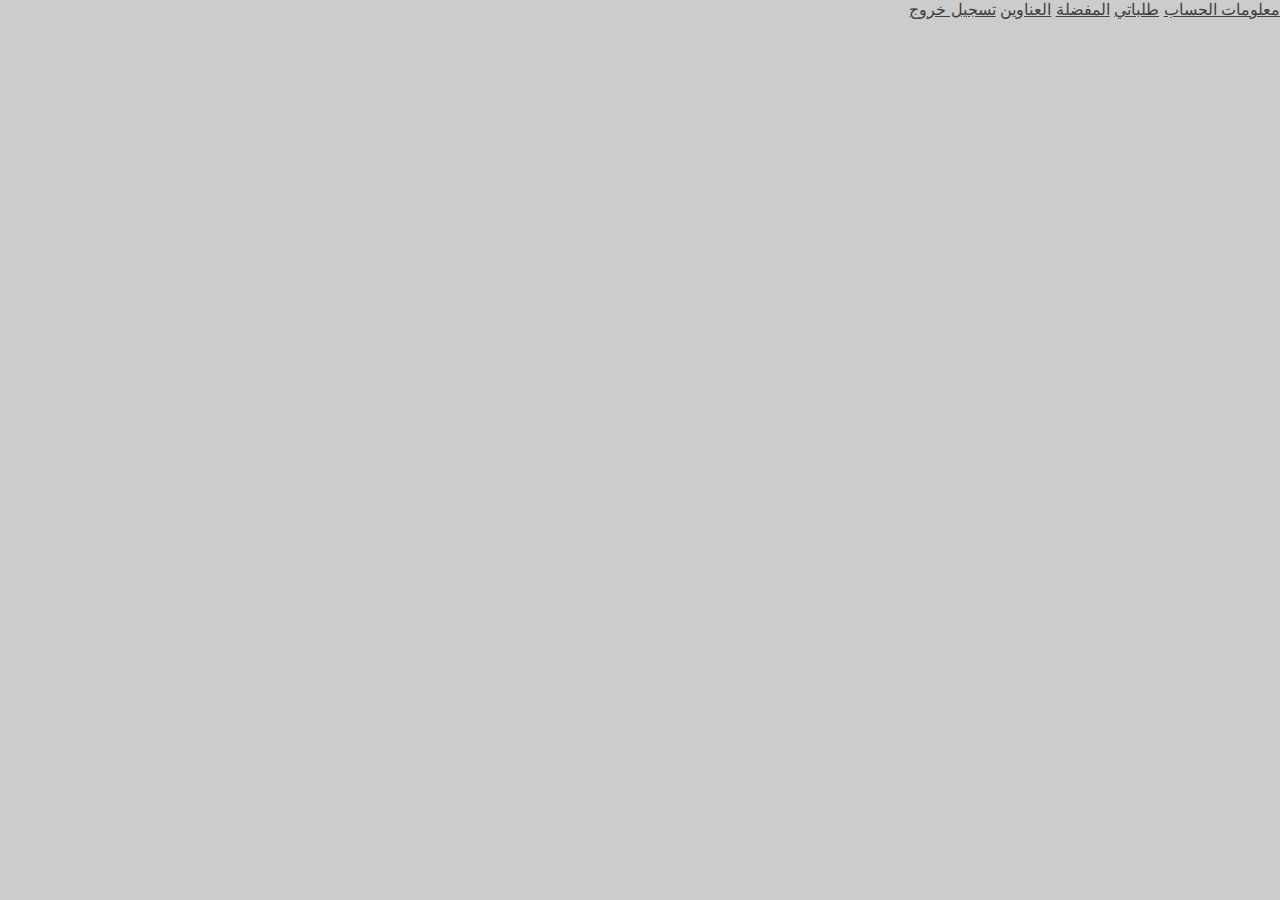
<file: account.html>
<!DOCTYPE html>
<html lang="ar" dir="rtl">
<head>
    <meta charset="UTF-8">
    <meta name="viewport" content="width=device-width, initial-scale=1.0">
    <title>ShotSpot - حسابي</title>
    <link rel="stylesheet" href="style.css">
    <link rel="stylesheet" href="https://cdnjs.cloudflare.com/ajax/libs/font-awesome/6.0.0/css/all.min.css">
</head>
<body>
    <div class="account-page">
        <div class="account-tabs">
            <a href="#" class="active">معلومات الحساب</a>
            <a href="#">طلباتي</a>
            <a href="#">المفضلة</a>
            <a href="#">العناوين</a>
            <a href="#">تسجيل خروج</a>
        </div>
        <div class="account-content">
            <!-- محتوى الحساب -->
        </div>
    </div>
</body>
</html>
</file>
<file: style.css>
:root {
    --primary-color: #2b2b2b;
    --secondary-color: #d9d9d9;
    --accent-color: #404040;
    --text-color: #2b2b2b;
    --border-color: #cccccc;
    --hover-color: #e6e6e6;
    --bg-color: #d9d9d9;
    --card-bg: #e6e6e6;
    --header-bg: #e6e6e6;
    --footer-bg: #1f1f1f;
    
    /* تحديث الألوان الرمادية لتكون أغمق وأكثر راحة للعين */
    --gray-50: #e6e6e6;   /* أفتح درجة رمادي */
    --gray-100: #d9d9d9;  /* خلفية الصفحة الرئيسية */
    --gray-200: #cccccc;  /* حدود العناصر */
    --gray-300: #bfbfbf;  /* حدود أغمق */
    --gray-400: #8c8c8c;  /* نصوص خفيفة */
    --gray-500: #595959;  /* نصوص متوسطة */
    --gray-600: #404040;  /* نصوص قياسية */
    --gray-700: #2b2b2b;  /* عناوين */
    --gray-800: #1f1f1f;  /* عناوين رئيسية */
    --gray-900: #141414;  /* نصوص داكنة */
    --border-radius: 8px;
}

* {
    margin: 0;
    padding: 0;
    box-sizing: border-box;
    font-family: 'Segoe UI', Tahoma, Geneva, Verdana, sans-serif;
}

body {
    background-color: var(--gray-200);
    color: var(--gray-600);
}

/* Header Styles */
header {
    background: var(--gray-100);
    box-shadow: 0 1px 3px rgba(0,0,0,0.05);
    position: sticky; /* أو fixed إذا تبي يثبت */
    top: 0;
    z-index: 11000 !important; /* رقم عالي يضمن أنه فوق */
}

/* nav داخلي وما يحتاج تعديل لو ما عليه z-index */
nav {
    max-width: 1200px;
    margin: 0 auto;
    padding: 12px 20px;
    display: flex;
    align-items: center;
    justify-content: space-between;
    gap: 20px;
}


.logo {
    flex-shrink: 0;
    margin-left: 20px;
}

.logo a {
    display: flex;
    align-items: center;
    gap: 10px;
    text-decoration: none;
    flex-direction: row-reverse;
}

.logo img {
    height: 40px;
    width: auto;
    object-fit: contain;
    transition: transform 0.3s ease;
}

.logo span {
    font-size: 24px;
    color: var(--gray-800);
    font-weight: 600;
}

.logo a:hover span {
    color: var(--gray-600);
    transition: color 0.3s ease;
}

.logo a:hover img {
    transform: scale(1.05);
    transition: transform 0.3s ease;
}

.main-menu {
    display: flex;
    gap: 25px;
    margin-right: 50px;
    margin-left: auto;
    align-items: center;
}

.main-menu a {
    color: var(--gray-600);
    text-decoration: none;
    font-size: 13px;
    padding: 6px 12px;
    border-radius: 12px;
    transition: all 0.2s ease;
    white-space: nowrap;
}

.main-menu a:hover {
    background: var(--gray-200);
    color: var(--gray-800);
}

.main-menu a i {
    font-size: 16px;
    transition: transform 0.3s ease;
}

.main-menu a:hover i {
    transform: scale(1.1);
}

.header-actions {
    display: flex;
    align-items: center;
    gap: 20px;
    margin-right: auto;
}

.icons-group {
    display: flex;
    align-items: center;
    gap: 15px;
}

.icons-group a {
    color: var(--gray-600);
    font-size: 17px;
    transition: all 0.3s ease;
}

.icons-group a:hover {
    color: var(--gray-800);
    transform: translateY(-1px);
}

.heart-icon.active i {
    color: var(--gray-800);
}

.heart-icon:hover i {
    color: var(--gray-800);
}

/* إزالة التنسيقات غير المطلوبة */
.search-container {
    flex: 0 1 250px;
    position: relative;
    display: flex;
    align-items: center;
}

.search-container input {
    width: 100%;
    padding: 6px 30px 6px 12px;
    border: 1px solid var(--gray-200);
    border-radius: 15px;
    font-size: 12px;
    background: var(--gray-50);
    transition: all 0.3s ease;
}

.search-container input:focus {
    border-color: var(--gray-300);
    box-shadow: 0 0 0 3px rgba(0,0,0,0.02);
    outline: none;
}

.search-icon {
    position: absolute;
    left: auto;
    right: 10px;
    color: var(--gray-500);
    font-size: 12px;
}

/* تحديث تنسيق قسم التواصل */
.contact-info {
    text-align: center;
}

.contact-link {
    display: flex;
    align-items: center;
    gap: 8px;
    text-decoration: none;
    color: var(--gray-600);
    padding: 8px 16px;
    border-radius: 20px;
    background: var(--gray-200);
    transition: all 0.3s ease;
}

.contact-link:hover {
    background: var(--gray-300);
    color: var(--gray-800);
}

.contact-link i {
    font-size: 18px;
}

.contact-link span {
    font-size: 14px;
    font-weight: 500;
}

/* إزالة الأنماط القديمة */
.contact-info .phone {
    display: none;
}

/* Main Content */
.container {
    max-width: 1200px;
    margin: 40px auto;
    padding: 0 20px;
}

/* Filters Sidebar */
.filters-sidebar {
    background: var(--gray-100);
    padding: 20px;
    border-radius: 8px;
    box-shadow: 0 2px 5px rgba(0,0,0,0.08);
}

.filter-section {
    margin-bottom: 25px;
}

.filter-section h3 {
    margin-bottom: 15px;
    color: var(--primary-color);
}

.filter-section ul {
    list-style: none;
}

.filter-section li {
    margin: 10px 0;
    display: flex;
    align-items: center;
    gap: 10px;
}

.price-range {
    margin-top: 15px;
}

.price-inputs {
    display: flex;
    gap: 10px;
    margin-top: 10px;
}

.price-inputs input {
    width: 50%;
    padding: 8px;
    border: 1px solid var(--border-color);
    border-radius: 4px;
    background: var(--gray-50);
    border: 1px solid var(--gray-200);
}

select {
    width: 100%;
    padding: 8px;
    border: 1px solid var(--border-color);
    border-radius: 4px;
    background: var(--gray-50);
    border: 1px solid var(--gray-200);
}

/* Products Grid */
.products-grid {
    display: grid;
    grid-template-columns: repeat(4, 1fr);
    gap: 20px;
    margin-bottom: 40px;
}

.product-card {
    background: white;
    border-radius: 8px;
    box-shadow: 0 2px 10px rgba(0,0,0,0.1);
    overflow: hidden;
    transition: transform 0.3s ease;
    width: 100%;
}

.product-image {
    position: relative;
    padding-top: 100%;
    overflow: hidden;
}

.product-image img {
    position: absolute;
    top: 0;
    left: 0;
    width: 100%;
    height: 100%;
    object-fit: cover;
}

.product-info {
    padding: 15px;
}

.product-info h3 {
    font-size: 14px;
    margin-bottom: 8px;
    color: var(--text-color);
}

.product-specs {
    color: var(--gray-600);
    font-size: 12px;
    margin-bottom: 10px;
}

.product-price {
    font-size: 16px;
    font-weight: 600;
    color: var(--primary-color);
    margin-bottom: 12px;
}

.wishlist-btn {
    position: absolute;
    top: 10px;
    right: 10px;
    background: var(--gray-100);
    border: none;
    width: 30px;
    height: 30px;
    border-radius: 50%;
    cursor: pointer;
    display: flex;
    align-items: center;
    justify-content: center;
    box-shadow: 0 2px 5px rgba(0,0,0,0.1);
}

.add-to-cart {
    width: 100%;
    padding: 8px;
    background: var(--gray-700);
    color: white;
    border: none;
    border-radius: 4px;
    cursor: pointer;
    transition: background 0.3s;
}

.add-to-cart:hover {
    background: var(--gray-800);
}

@keyframes pulse {
    0% { transform: scale(1); }
    50% { transform: scale(1.05); }
    100% { transform: scale(1); }
}

.product-card:active {
    animation: pulse 0.3s ease-in-out;
}

/* Recommendations Section */
.recommendations {
    max-width: 1200px;
    margin: 60px auto;
    padding: 0 20px;
}

.recommendations h2 {
    display: flex;
    justify-content: space-between;
    align-items: center;
    margin-bottom: 30px;
    color: var(--gray-800);
    font-size: 24px;
}

.nav-buttons {
    display: flex;
    gap: 10px;
}

.nav-buttons button {
    width: 40px;
    height: 40px;
    border: 1px solid var(--gray-200);
    background: var(--gray-100);
    border-radius: 50%;
    cursor: pointer;
    transition: all 0.3s ease;
}

.nav-buttons button:hover {
    background: var(--gray-200);
}

/* Footer */
footer {
    background-color: var(--gray-800);
    color: white;
    padding: 60px 0 20px;
}

.footer-content {
    max-width: 1200px;
    margin: 0 auto;
    display: grid;
    grid-template-columns: repeat(4, 1fr);
    gap: 40px;
    padding: 0 20px;
}

.footer-section h3 {
    color: white;
    margin-bottom: 20px;
    font-size: 18px;
}

.footer-section p {
    color: var(--gray-300);
    line-height: 1.6;
    margin-bottom: 15px;
}

.footer-section ul {
    list-style: none;
}

.footer-section ul li {
    margin-bottom: 10px;
}

.footer-section ul li a {
    color: var(--gray-300);
    text-decoration: none;
    transition: color 0.3s ease;
}

.footer-section ul li a:hover {
    color: white;
}

.footer-section i {
    margin-left: 10px;
    color: var(--gray-400);
}

.payment-methods {
    display: flex;
    gap: 20px;
    align-items: center;
    margin-top: 25px;
    background: transparent;
}

.payment-methods img {
    width: 45px;
    height: auto;
    filter: brightness(0) invert(1);
    opacity: 0.85;
}

.social-links {
    display: flex;
    justify-content: center;
    gap: 20px;
    margin: 40px 0;
}

.social-links a {
    color: white;
    font-size: 20px;
    transition: transform 0.3s ease;
}

.social-links a:hover {
    transform: translateY(-3px);
}

.footer-bottom {
    text-align: center;
    padding-top: 20px;
    border-top: 1px solid var(--gray-700);
    color: var(--gray-400);
}

/* Responsive Design */
@media (max-width: 768px) {
    .container {
        grid-template-columns: 1fr;
    }
    
    
    nav {
        flex-wrap: wrap;
        gap: 15px;
    }
    
    .main-menu {
        order: 2;
        width: 100%;
        justify-content: center;
    }
    
    .header-actions {
        order: 1;
        width: 100%;
        justify-content: flex-end;
    }
} 

h1, h2, h3, h4, h5, h6 {
    color: var(--gray-800);
}

/* تعديل ألوان الأزرار */
.buy-now {
    background: var(--gray-700);
}

.buy-now:hover {
    background: var(--gray-800);
}

/* تعديل لون الروابط */
a {
    color: var(--gray-600);
}

a:hover {
    color: var(--gray-800);
}

/* تعديل خلفية النماذج */
input:focus, select:focus, textarea:focus {
    border-color: var(--gray-400);
    outline: none;
}


/* تعديل خلفية النشرة البريدية */
.newsletter {
    background: var(--gray-800);
}

/* تعديل خلفية أقسام المحتوى */
.product-container, 
.product-tabs,
.related-products {
    background: var(--gray-50);
    padding: 20px;
    border-radius: var(--border-radius);
    box-shadow: 0 2px 5px rgba(0,0,0,0.05);
}

/* تحديث خلفية الصفحة */
body {
    background-color: var(--gray-200);
    color: var(--gray-600);
}

/* تحديث خلفية الهيدر */
header {
    background: var(--gray-100);
    box-shadow: 0 1px 3px rgba(0,0,0,0.05);
}

/* تحديث خلفية البطاقات */
.product-card {
    background: var(--gray-100);
    box-shadow: 0 2px 5px rgba(0,0,0,0.08);
}

/* تحديث خلفية القائمة الجانبية */
.filters-sidebar {
    background: var(--gray-100);
    box-shadow: 0 2px 5px rgba(0,0,0,0.08);
}

/* تحديث خلفية النماذج */
input, select, textarea {
    background: var(--gray-100);
    border: 1px solid var(--gray-200);
}

/* تحديث خلفية الأزرار */
.add-to-cart, .buy-now {
    background: var(--gray-700);
}

.add-to-cart:hover, .buy-now:hover {
    background: var(--gray-800);
}

/* تحديث خلفية النشرة البريدية */
.newsletter {
    background: var(--gray-800);
}

/* تحديث خلفية المنتجات المشابهة */
.related-products {
    background: var(--gray-50);
}

/* تحديث خلفية التبويبات */
.tab.active {
    background: var(--gray-100);
}

/* تحديث خلفية الكمية */
.quantity {
    background: var(--gray-50);
}

/* تحديث خلفية الصور المصغرة */
.thumbnail-images img {
    background: var(--gray-100);
}

/* تنسيق قسم الأزرار في الهيدر */
.header-actions {
    display: flex;
    align-items: center;
    gap: 20px;
    margin-right: auto;
}

/* تنسيق زر تسجيل الدخول */
.auth-link {
    display: flex;
    align-items: center;
    gap: 5px;
    padding: 6px 10px;
    border-radius: 12px;
    background: var(--gray-200);
    color: var(--gray-700);
    font-size: 12px;
    font-weight: 500;
    text-decoration: none;
    transition: all 0.2s ease;
}

.auth-link i {
    font-size: 13px;
}

.auth-link:hover {
    background: var(--gray-300);
    color: var(--gray-800);
    transform: translateY(-1px);
}

/* تنسيق زر التواصل */
.contact-link {
    display: flex;
    align-items: center;
    gap: 5px;
    padding: 6px 10px;
    border-radius: 12px;
    background: var(--gray-200);
    color: var(--gray-700);
    font-size: 12px;
    font-weight: 500;
    text-decoration: none;
    transition: all 0.2s ease;
}

.contact-link i {
    font-size: 13px;
}

.contact-link:hover {
    background: var(--gray-300);
    color: var(--gray-800);
    transform: translateY(-1px);
}

/* تحديث التنسيق للشاشات الصغيرة */
@media (max-width: 768px) {
    .header-actions {
        width: 100%;
        justify-content: center;
    }
} 


/* تنسيقات صفحة عنا */
.about-container {
    background: var(--gray-100);
    border-radius: var(--border-radius);
    padding: 40px;
    box-shadow: 0 2px 5px rgba(0,0,0,0.05);
}

/* تمييز الرابط النشط في القائمة */
.main-menu a.active {
    background: var(--gray-200);
    color: var(--gray-800);
} 

/* تنسيقات صفحة الخدمات */
.services-container {
    background: var(--gray-100);
    border-radius: var(--border-radius);
    padding: 40px;
    box-shadow: 0 2px 5px rgba(0,0,0,0.05);
}

/* تنسيقات صفحة التواصل */
.contact-container {
    background: var(--gray-100);
    border-radius: var(--border-radius);
    padding: 40px;
    box-shadow: 0 2px 5px rgba(0,0,0,0.05);
}

/* تنسيقات صفحة الحساب */
.account-container {
    background: var(--gray-100);
    border-radius: var(--border-radius);
    padding: 40px;
    box-shadow: 0 2px 5px rgba(0,0,0,0.05);
}

/* تنسيقات صفحة التواصل */
.contact-wrapper {
    display: grid;
    grid-template-columns: 1fr 1.5fr;
    gap: 40px;
}

.contact-info {
    padding-right: 40px;
}

.contact-info h1 {
    font-size: 42px;
    margin-bottom: 20px;
    color: var(--gray-800);
}

.contact-description {
    color: var(--gray-600);
    margin-bottom: 40px;
}

.contact-details {
    margin-bottom: 40px;
}

.detail-item {
    display: flex;
    align-items: flex-start;
    gap: 15px;
    margin-bottom: 25px;
}

.detail-item i {
    color: var(--gray-600);
    font-size: 20px;
    margin-top: 5px;
}

.detail-text h3 {
    font-size: 16px;
    margin-bottom: 5px;
    color: var(--gray-700);
}

.detail-text p {
    color: var(--gray-600);
}

.social-links h3 {
    margin-bottom: 15px;
    color: var(--gray-700);
}

.social-icons {
    display: flex;
    gap: 15px;
}

.social-icons a {
    color: var(--gray-600);
    font-size: 20px;
    transition: color 0.3s ease;
}

.social-icons a:hover {
    color: var(--gray-800);
}

/* تنسيقات النموذج */
.contact-form {
    background: white;
    padding: 40px;
    border-radius: var(--border-radius);
    box-shadow: 0 2px 10px rgba(0,0,0,0.05);
}

.contact-form h2 {
    margin-bottom: 30px;
    color: var(--gray-800);
}

.form-group {
    margin-bottom: 20px;
}

.name-group {
    display: grid;
    grid-template-columns: 1fr 1fr;
    gap: 20px;
}

.input-group {
    position: relative;
}

.input-group input,
.input-group textarea {
    width: 100%;
    padding: 10px 0;
    border: none;
    border-bottom: 2px solid var(--gray-300);
    background: transparent;
    transition: border-color 0.3s ease;
}

.input-group label {
    position: absolute;
    top: 10px;
    right: 0;
    color: var(--gray-500);
    transition: all 0.3s ease;
}

.input-group input:focus,
.input-group textarea:focus {
    border-color: var(--gray-600);
    outline: none;
}

.input-group input:focus + label,
.input-group textarea:focus + label,
.input-group input:valid + label,
.input-group textarea:valid + label {
    top: -20px;
    font-size: 12px;
    color: var(--gray-600);
}

.input-group textarea {
    min-height: 100px;
    resize: vertical;
}

.send-button {
    background: var(--gray-800);
    color: white;
    border: none;
    padding: 12px 30px;
    border-radius: 6px;
    cursor: pointer;
    transition: background 0.3s ease;
}

.send-button:hover {
    background: var(--gray-700);
}

/* تجاوب مع الشاشات الصغيرة */
@media (max-width: 768px) {
    .contact-wrapper {
        grid-template-columns: 1fr;
    }

    .contact-info {
        padding-right: 0;
        text-align: center;
    }

    .detail-item {
        justify-content: center;
    }

    .social-icons {
        justify-content: center;
    }

    .name-group {
        grid-template-columns: 1fr;
    }
} 

/* تحديث تنسيقات اللغات */
.language-switch {
    display: flex;
    align-items: center;
    gap: 8px;
    margin-left: 20px;  /* تعديل الهامش */
    padding: 5px 10px;  /* إضافة padding */
    background: rgba(255, 255, 255, 0.1);  /* إضافة خلفية خفيفة */
    border-radius: 4px;
}

.language-switch a {
    color: var(--gray-600);
    font-size: 13px;
    text-decoration: none;
    transition: all 0.2s ease;
    padding: 2px 5px;  /* إضافة padding */
}

.language-switch span {
    color: var(--gray-300);
    font-size: 12px;
}

.language-switch a.active {
    color: var(--gray-800);
    font-weight: 500;
}

.language-switch a:hover {
    color: var(--gray-800);
}

/* تحديث موقع icons-group */
.icons-group {
    display: flex;
    align-items: center;
    gap: 15px;
}

/* تحديث حجم الأيقونات */
.wishlist-icon,
.cart-icon,
.user-icon {
    font-size: 18px;
}

/* تجاوب مع الشاشات الصغيرة */
@media (max-width: 768px) {
    .header-actions {
        flex-wrap: wrap;
        justify-content: center;
    }

    .language-switch {
        margin: 10px 0;
        padding: 0;
        border: none;
    }
} 

/* إزالة تنسيقات language-dropdown و language-menu */
.language-dropdown,
.language-menu,
.language-icon {
    display: none;
}

/* تحديث خلفية الصور المصغرة */
.thumbnail-images img {
    background: var(--gray-100);
}

/* تنسيق مفتاح تغيير اللغة */
.language-switch {
    display: flex;
    align-items: center;
    gap: 8px;
    margin-right: 15px;
}

.language-switch a {
    color: var(--gray-600);
    font-size: 13px;
    text-decoration: none;
    transition: all 0.2s ease;
}

.language-switch span {
    color: var(--gray-300);
    font-size: 12px;
}

.language-switch a.active {
    color: var(--gray-800);
    font-weight: 500;
}

.language-switch a:hover {
    color: var(--gray-800);
}

/* تنسيقات القائمة المنسدلة للحساب */
.account-dropdown {
    position: relative;
    z-index: 11000 !important;
}

.user-icon {
    display: block;
    padding: 8px;
    color: #333;
    text-decoration: none;
}

.user-icon i {
    font-size: 20px;
}

/* About Page Styles */
.about-section {
    border-radius: var(--border-radius);
    padding: 40px 30px;
    box-shadow: 0 2px 10px rgba(0,0,0,0.05);
    text-align: center;
    position: relative;
    min-height: 400px;
    display: flex;
    flex-direction: column;
    justify-content: center;
}

.camera-bg {
    background-color: transparent;
    position: relative;
    overflow: hidden;
}

.camera-bg::before {
    content: '';
    position: absolute;
    top: 0;
    left: 0;
    right: 0;
    bottom: 0;
    background-image: url('Photo.jpg');
    background-size: cover;
    background-position: center;
    background-repeat: no-repeat;
    opacity: 0.15;
    z-index: -1;
    filter: blur(1px);
}

.about-section h1 {
    color: var(--gray-800);
    font-size: 36px;
    margin-bottom: 25px;
    position: relative;
    padding-bottom: 15px;
    text-shadow: 1px 1px 2px rgba(255, 255, 255, 0.8);
}

.about-section h1:after {
    content: '';
    position: absolute;
    bottom: 0;
    left: 50%;
    transform: translateX(-50%);
    width: 100px;
    height: 3px;
    background-color: var(--gray-400);
}

.about-brief {
    max-width: 800px;
    margin: 0 auto;
    padding: 25px;
    background-color: rgba(255, 255, 255, 0.8);
    border-radius: var(--border-radius);
    box-shadow: 0 2px 15px rgba(0, 0, 0, 0.1);
}

.about-brief p {
    color: var(--gray-800);
    font-size: 18px;
    line-height: 1.8;
    margin-bottom: 0;
    font-weight: 500;
}

.about-content {
    display: flex;
    gap: 30px;
    margin-bottom: 40px;
}

.about-image {
    flex: 0 0 40%;
}

.about-image img {
    width: 100%;
    height: auto;
    border-radius: var(--border-radius);
    box-shadow: 0 4px 12px rgba(0,0,0,0.1);
}

.about-text {
    flex: 0 0 60%;
}

.about-text h2 {
    color: var(--gray-700);
    font-size: 24px;
    margin-bottom: 15px;
    padding-bottom: 10px;
    border-bottom: 1px solid var(--gray-200);
}

.about-text p {
    color: var(--gray-600);
    line-height: 1.6;
    margin-bottom: 20px;
}

.our-values {
    margin-bottom: 40px;
}

.our-values h2 {
    color: var(--gray-700);
    font-size: 24px;
    margin-bottom: 20px;
    text-align: center;
}

.values-grid {
    display: grid;
    grid-template-columns: repeat(auto-fit, minmax(250px, 1fr));
    gap: 20px;
}

.value-card {
    background-color: white;
    border-radius: var(--border-radius);
    padding: 20px;
    text-align: center;
    box-shadow: 0 2px 8px rgba(0,0,0,0.05);
    transition: transform 0.3s ease, box-shadow 0.3s ease;
}

.value-card:hover {
    transform: translateY(-5px);
    box-shadow: 0 8px 16px rgba(0,0,0,0.1);
}

.value-card i {
    font-size: 36px;
    color: var(--gray-600);
    margin-bottom: 15px;
}

.value-card h3 {
    color: var(--gray-700);
    font-size: 18px;
    margin-bottom: 10px;
}

.value-card p {
    color: var(--gray-500);
    font-size: 14px;
    line-height: 1.5;
}

.team-section {
    margin-bottom: 20px;
}

.team-section h2 {
    color: var(--gray-700);
    font-size: 24px;
    margin-bottom: 20px;
    text-align: center;
}

.team-grid {
    display: grid;
    grid-template-columns: repeat(auto-fit, minmax(200px, 1fr));
    gap: 25px;
}

.team-member {
    background-color: white;
    border-radius: var(--border-radius);
    padding: 20px;
    text-align: center;
    box-shadow: 0 2px 8px rgba(0,0,0,0.05);
    transition: transform 0.3s ease;
}

.team-member:hover {
    transform: translateY(-5px);
}

.team-member img {
    width: 120px;
    height: 120px;
    border-radius: 50%;
    object-fit: cover;
    margin-bottom: 15px;
    border: 3px solid var(--gray-200);
}

.team-member h3 {
    color: var(--gray-700);
    font-size: 18px;
    margin-bottom: 5px;
}

.team-member p {
    color: var(--gray-500);
    font-size: 14px;
}

/* Responsive styles for About page */
@media (max-width: 768px) {
    .about-content {
        flex-direction: column;
    }
    
    .about-image, .about-text {
        flex: 0 0 100%;
    }
    
    .values-grid {
        grid-template-columns: 1fr;
    }
    
    .team-grid {
        grid-template-columns: repeat(auto-fit, minmax(150px, 1fr));
    }
} 

/* Services Page Styles */
.services-section {
    border-radius: var(--border-radius);
    padding: 40px 30px;
    box-shadow: 0 2px 10px rgba(0,0,0,0.05);
    text-align: center;
    position: relative;
    min-height: 400px;
}

.services-section h1 {
    color: var(--gray-800);
    font-size: 36px;
    margin-bottom: 25px;
    position: relative;
    padding-bottom: 15px;
    text-shadow: 1px 1px 2px rgba(255, 255, 255, 0.8);
}

.services-section h1:after {
    content: '';
    position: absolute;
    bottom: 0;
    left: 50%;
    transform: translateX(-50%);
    width: 100px;
    height: 3px;
    background-color: var(--gray-400);
}

.services-brief {
    max-width: 800px;
    margin: 0 auto 25px;
    padding: 20px;
    background-color: rgba(255, 255, 255, 0.8);
    border-radius: var(--border-radius);
    box-shadow: 0 2px 15px rgba(0, 0, 0, 0.1);
}

.services-brief p {
    color: var(--gray-800);
    font-size: 13px;
    line-height: 1.4;
    margin-bottom: 0;
    font-weight: 400;
}

.services-grid {
    display: grid;
    grid-template-columns: repeat(3, 1fr);
    gap: 15px;
    padding: 15px;
    max-width: 900px;
    margin: 0 auto;
}

.service-card {
    background-color: rgba(255, 255, 255, 0.9);
    border-radius: var(--border-radius);
    padding: 15px 10px;
    box-shadow: 0 2px 8px rgba(0, 0, 0, 0.08);
    transition: all 0.3s ease;
    height: 100%;
    display: flex;
    flex-direction: column;
    align-items: center;
    justify-content: flex-start;
    min-height: 180px;
}

.service-card:hover {
    transform: translateY(-5px);
    box-shadow: 0 5px 15px rgba(0, 0, 0, 0.1);
    background-color: var(--gray-200);
}

.service-icon {
    width: 50px;
    height: 50px;
    background-color: var(--gray-100);
    border-radius: 50%;
    display: flex;
    align-items: center;
    justify-content: center;
    margin-bottom: 12px;
    transition: all 0.3s ease;
}

.service-icon i {
    font-size: 20px;
    color: var(--gray-700);
}

.service-card h3 {
    color: var(--gray-800);
    font-size: 15px;
    margin-bottom: 8px;
    font-weight: 600;
    text-align: center;
}

.service-card p {
    color: var(--gray-600);
    font-size: 13px;
    line-height: 1.4;
    margin-bottom: 0;
    text-align: center;
    padding: 0 5px;
}

/* Responsive styles for Services page */
@media (max-width: 768px) {
    .services-grid {
        grid-template-columns: repeat(2, 1fr);
    }
}

@media (max-width: 480px) {
    .services-grid {
        grid-template-columns: 1fr;
    }
}

/* تنسيقات الشريط المتحرك للخدمات */
.services-ticker-container {
    background-color: var(--gray-700);
    color: white;
    overflow: visible;
    padding: 8px 0;
    position: relative;
    border-top: 1px solid var(--gray-600);
    border-bottom: 1px solid var(--gray-600);
}

.services-ticker {
    display: flex;
    width: 100%;
    overflow: visible;
    position: relative;
}

.ticker-content {
    display: inline-flex;
    animation: ticker 20s linear infinite;
    white-space: nowrap;
    width: fit-content;
}

.ticker-item {
    display: inline-flex;
    align-items: center;
    padding: 0 20px;
    font-size: 13px;
    font-weight: 400;
}

.ticker-item i {
    margin-left: 8px;
    font-size: 14px;
    color: var(--gray-200);
}

@keyframes ticker {
    0% {
        transform: translateX(0);
    }
    100% {
        transform: translateX(calc(-100% / 3));
    }
}

/* تعديل للشاشات الصغيرة */
@media (max-width: 768px) {
    .ticker-item {
        padding: 0 12px;
        font-size: 12px;
    }
    
    .ticker-item i {
        font-size: 13px;
        margin-left: 6px;
    }
} 

/* تنسيقات صفحة المفضلة */
.wishlist-container {
    max-width: 1200px;
    margin: 40px auto;
    padding: 0 20px;
}

.wishlist-title {
    margin-bottom: 25px;
    text-align: center;
    color: var(--gray-800);
    font-size: 20px;
}

.wishlist-products {
    display: grid;
    grid-template-columns: repeat(3, 1fr);
    gap: 2px;
    justify-items: center;
    max-width: 150px;
    margin: 0 auto;
}

.wishlist-product {
    background: var(--gray-100);
    border-radius: 2px;
    overflow: hidden;
    transition: transform 0.2s, box-shadow 0.2s;
    box-shadow: 0 1px 2px rgba(0,0,0,0.05);
    aspect-ratio: 1/1;
    display: flex;
    flex-direction: column;
    width: 35px;
    height: 35px;
    max-width: 35px;
    margin: 0 auto;
}

.wishlist-product:hover {
    transform: translateY(-1px);
    box-shadow: 0 1px 3px rgba(0,0,0,0.1);
}

.wishlist-product-image {
    position: relative;
    height: 100%;
    width: 100%;
    flex: 1;
}

.wishlist-product-image img {
    position: absolute;
    top: 0;
    left: 0;
    width: 100%;
    height: 100%;
    object-fit: cover;
}

.wishlist-product-info {
    display: none;
}

.wishlist-actions {
    display: none;
}

/* تأثير النبض عند اللمس */
@keyframes wishlist-pulse {
    0% { transform: scale(1); }
    50% { transform: scale(0.95); }
    100% { transform: scale(1); }
}

.wishlist-product:active {
    animation: wishlist-pulse 0.2s ease-in-out;
}

/* تعديل للشاشات المتوسطة */
@media (max-width: 768px) {
    .wishlist-products {
        gap: 2px;
    }
    
    .wishlist-product {
        width: 30px;
        height: 30px;
        max-width: 30px;
    }
}

/* تعديل للشاشات الصغيرة جداً */
@media (max-width: 480px) {
    .wishlist-products {
        gap: 2px;
    }
    
    .wishlist-product {
        width: 25px;
        height: 25px;
        max-width: 25px;
    }
}

/* تنسيقات الرسائل التفاعلية */
.toast-container {
    position: fixed;
    bottom: 20px;
    right: 20px;
    display: flex;
    flex-direction: column;
    gap: 10px;
}

.toast-message {
    background-color: var(--gray-800);
    color: white;
    padding: 12px 20px;
    border-radius: 6px;
    box-shadow: 0 3px 10px rgba(0,0,0,0.2);
    display: flex;
    align-items: center;
    gap: 10px;
    font-size: 14px;
    opacity: 0;
    transform: translateX(50px);
    transition: opacity 0.3s, transform 0.3s;
    max-width: 300px;
}

.toast-message.show {
    opacity: 1;
    transform: translateX(0);
}

.toast-message i {
    font-size: 18px;
}

.toast-message.success {
    background-color: #2e7d32;
}

.toast-message.error {
    background-color: #c62828;
}

.toast-message.wishlist {
    background-color: #7b1fa2;
}

.toast-message.cart {
    background-color: #1565c0;
}

.toast-close {
    margin-right: auto;
    background: none;
    border: none;
    color: white;
    opacity: 0.7;
    cursor: pointer;
    font-size: 16px;
    padding: 0 5px;
}

.toast-close:hover {
    opacity: 1;
}

/* تأثير النبض للأيقونات عند إضافة منتج */
@keyframes icon-pulse {
    0% { transform: scale(1); }
    50% { transform: scale(1.3); }
    100% { transform: scale(1); }
}

.heart-icon.pulse i,
.cart-icon.pulse i {
    animation: pulse 0.5s ease-in-out;
}

/* تعديل للشاشات الصغيرة */
@media (max-width: 768px) {
    .toast-container {
        bottom: 10px;
        right: 10px;
        left: 10px;
    }
    
    .toast-message {
        max-width: 100%;
        font-size: 13px;
        padding: 10px 15px;
    }
} 

/* تنسيقات صفحة السلة */
.cart-container {
    max-width: 1000px;
    margin: 30px auto;
    padding: 25px;
    background: white;
    border-radius: 15px;
    box-shadow: 0 5px 20px rgba(0, 0, 0, 0.05);
}

.cart-title {
    text-align: center;
    color: var(--gray-800);
    font-size: 28px;
    margin-bottom: 30px;
    position: relative;
}

.cart-title:after {
    content: '';
    position: absolute;
    bottom: -10px;
    left: 50%;
    transform: translateX(-50%);
    width: 80px;
    height: 3px;
    background: linear-gradient(to right, var(--gray-400), var(--gray-600));
    border-radius: 2px;
}

.cart-items {
    display: flex;
    flex-direction: column;
    gap: 15px;
}

.cart-item {
    display: flex;
    align-items: center;
    padding: 20px;
    background: #fff;
    border-radius: 12px;
    box-shadow: 0 3px 10px rgba(0, 0, 0, 0.05);
    transition: all 0.3s ease;
    border: 1px solid var(--gray-200);
    position: relative;
    overflow: hidden;
}

.cart-item:hover {
    transform: translateY(-3px);
    box-shadow: 0 5px 15px rgba(0, 0, 0, 0.1);
    border-color: var(--gray-300);
}

.cart-item img {
    width: 120px;
    height: 120px;
    object-fit: contain;
    margin-left: 25px;
    padding: 10px;
    background: #f8f9fa;
    border-radius: 8px;
    transition: transform 0.3s ease;
}

.cart-item:hover img {
    transform: scale(1.05);
}

.item-details {
    flex: 1;
    display: flex;
    flex-direction: column;
    gap: 10px;
}

.item-details h3 {
    font-size: 18px;
    color: var(--gray-800);
    margin: 0;
    transition: color 0.3s ease;
}

.item-details p {
    font-size: 16px;
    color: var(--gray-700);
    margin: 0;
    font-weight: 600;
}

.quantity-controls {
    display: flex;
    align-items: center;
    gap: 10px;
    margin-top: 10px;
}

.quantity-btn {
    background: var(--gray-100);
    border: none;
    width: 30px;
    height: 30px;
    border-radius: 50%;
    display: flex;
    align-items: center;
    justify-content: center;
    cursor: pointer;
    transition: all 0.3s ease;
    color: var(--gray-700);
}

.quantity-btn:hover {
    background: var(--gray-200);
    color: var(--gray-800);
}

.quantity-input {
    width: 50px;
    text-align: center;
    border: 1px solid var(--gray-300);
    border-radius: 6px;
    padding: 5px;
    font-size: 14px;
}

.remove-item {
    background: #fff;
    color: var(--gray-600);
    border: 1px solid var(--gray-300);
    padding: 8px 15px;
    border-radius: 8px;
    cursor: pointer;
    transition: all 0.3s ease;
    font-size: 14px;
    display: flex;
    align-items: center;
    gap: 5px;
}

.remove-item:hover {
    background: #fee2e2;
    color: #dc2626;
    border-color: #fecaca;
}

.cart-summary {
    margin-top: 30px;
    background: #f8f9fa;
    padding: 25px;
    border-radius: 12px;
    box-shadow: 0 3px 10px rgba(0, 0, 0, 0.05);
}

.summary-row {
    display: flex;
    justify-content: space-between;
    align-items: center;
    margin-bottom: 15px;
    color: var(--gray-700);
    font-size: 16px;
}

.summary-row.total {
    font-size: 20px;
    font-weight: 600;
    color: var(--gray-800);
    border-top: 2px solid var(--gray-300);
    padding-top: 15px;
    margin-top: 15px;
}

.checkout-button {
    width: 100%;
    background: var(--gray-800);
    color: white;
    border: none;
    padding: 15px;
    border-radius: 8px;
    font-size: 16px;
    font-weight: 500;
    cursor: pointer;
    transition: all 0.3s ease;
    display: flex;
    align-items: center;
    justify-content: center;
    gap: 10px;
    margin-top: 20px;
}

.checkout-button:hover {
    background: var(--gray-900);
    transform: translateY(-2px);
}

.empty-cart {
    text-align: center;
    padding: 50px 20px;
    color: var(--gray-500);
}

.empty-cart i {
    font-size: 60px;
    color: var(--gray-400);
    margin-bottom: 20px;
}

.empty-cart h3 {
    font-size: 24px;
    margin-bottom: 15px;
    color: var(--gray-700);
}

.empty-cart p {
    font-size: 16px;
    margin-bottom: 25px;
}

.continue-shopping {
    display: inline-flex;
    align-items: center;
    gap: 8px;
    background: var(--gray-100);
    color: var(--gray-700);
    padding: 12px 25px;
    border-radius: 8px;
    text-decoration: none;
    transition: all 0.3s ease;
}

.continue-shopping:hover {
    background: var(--gray-200);
    transform: translateY(-2px);
}

@media (max-width: 768px) {
    .cart-container {
        padding: 15px;
        margin: 15px;
    }

    .cart-item {
        flex-direction: column;
        text-align: center;
        padding: 15px;
    }

    .cart-item img {
        margin: 0 0 15px 0;
        width: 100px;
        height: 100px;
    }

    .item-details {
        width: 100%;
        align-items: center;
    }

    .quantity-controls {
        justify-content: center;
    }

    .cart-summary {
        padding: 15px;
    }
}

/* تأثيرات إضافية */
@keyframes fadeIn {
    from { opacity: 0; transform: translateY(20px); }
    to { opacity: 1; transform: translateY(0); }
}

.cart-item {
    animation: fadeIn 0.5s ease-out;
}

@keyframes shake {
    0%, 100% { transform: translateX(0); }
    25% { transform: translateX(5px); }
    75% { transform: translateX(-5px); }
}

.remove-item:hover i {
    animation: shake 0.3s ease-in-out;
}

@media (max-width: 1200px) {
    .products-grid {
        grid-template-columns: repeat(3, 1fr);
    }
}

@media (max-width: 768px) {
    .products-grid {
        grid-template-columns: repeat(2, 1fr);
    }
}

@media (max-width: 480px) {
    .products-grid {
        grid-template-columns: 1fr;
    }
}

.cameras-grid {
    display: grid;
    grid-template-columns: repeat(4, 1fr);
    gap: 20px;
    padding: 20px 0;
}

.camera-card {
    background: white;
    border-radius: 10px;
    overflow: hidden;
    box-shadow: 0 2px 10px rgba(0,0,0,0.1);
    transition: transform 0.3s ease;
}

.camera-image {
    position: relative;
    height: 200px;
    background: #f9f9f9;
    display: flex;
    align-items: center;
    justify-content: center;
}

@media (max-width: 1200px) {
    .cameras-grid {
        grid-template-columns: repeat(3, 1fr);
    }
}

@media (max-width: 768px) {
    .cameras-grid {
        grid-template-columns: repeat(2, 1fr);
    }
    .camera-image {
        height: 180px;
    }
}

@media (max-width: 480px) {
    .cameras-grid {
        grid-template-columns: 1fr;
    }
}

/* شعار الريال السعودي الجديد */
.sar-symbol {
    content: "";
    width: 22px;
    height: 22px;
    background-image: url("https://encrypted-tbn0.gstatic.com/images?q=tbn:ANd9GcQr8dtoYHY6kKKBe60P4wKoBG-gLreYxhttk6Cx2EIpjSPbPnq07ht4vBf7kMY8m7Npogg&usqp=CAU");
    background-size: contain;
    background-repeat: no-repeat;
    background-position: center;
    display: inline-block;
    margin-left: 5px;
    vertical-align: middle;
}

/* تنسيق عام للأسعار */
.price, .product-price, .cart-price, .summary-price, .total-price {
    color: #165b8a;
    font-family: 'Tajawal', sans-serif;
    font-size: 18px;
    font-weight: 600;
    display: flex;
    align-items: center;
    justify-content: center;
    direction: ltr;
}

/* تطبيق شعار الريال على كل أسعار الموقع */
.price span, .product-price span, .cart-price span, .summary-price span, .total-price span {
    margin-left: 5px;
}

/* تنسيقات خاصة للأسعار المختلفة */
.product-details .product-price {
    font-size: 24px;
    margin: 15px 0;
    display: flex;
    justify-content: center;
}

.cart-item .cart-price, .summary-item .summary-price {
    font-size: 16px;
    justify-content: flex-end;
}

.total-price {
    font-size: 22px;
    font-weight: 700;
}

/* تعديلات للشاشات الصغيرة */
@media (max-width: 768px) {
    .sar-symbol, .price:after, .product-price:after, .cart-price:after, .summary-price:after, .total-price:after {
        width: 18px;
        height: 18px;
    }
    
    .product-details .product-price {
        font-size: 20px;
    }
    
    .total-price {
        font-size: 18px;
    }
} 

/* تنسيقات عناصر السلة والمفضلة والبحث */

/* عداد السلة والمفضلة */
.cart-icon, .heart-icon {
    position: relative;
}

.cart-count, .wishlist-count {
    position: absolute;
    top: -8px;
    left: -8px;
    background-color: #e53935;
    color: white;
    border-radius: 50%;
    width: 18px;
    height: 18px;
    font-size: 11px;
    display: flex;
    align-items: center;
    justify-content: center;
    display: none;
}

/* تنسيق نتائج البحث */
.search-container {
    position: relative;
}

.search-results {
    position: absolute;
    top: 100%;
    right: 0;
    width: 300px;
    max-height: 400px;
    overflow-y: auto;
    background: white;
    border-radius: 8px;
    box-shadow: 0 4px 12px rgba(0,0,0,0.15);
    z-index: 11000 !important;
    margin-top: 5px;
    display: none;
}

.search-results ul {
    list-style: none;
    padding: 0;
    margin: 0;
}

.search-results li {
    display: flex;
    padding: 10px 15px;
    border-bottom: 1px solid var(--gray-200);
    cursor: pointer;
    transition: background 0.2s;
}

.search-results li:hover {
    background: var(--gray-100);
}

.search-results li:last-child {
    border-bottom: none;
}

.search-results img {
    width: 50px;
    height: 50px;
    object-fit: cover;
    border-radius: 4px;
    margin-left: 10px;
}

.result-info {
    flex: 1;
}

.result-info h4 {
    margin: 0 0 5px;
    font-size: 14px;
    color: var(--gray-800);
}

.result-info p {
    margin: 0;
    font-size: 13px;
    color: var(--gray-600);
}

.no-results {
    padding: 20px;
    text-align: center;
    color: var(--gray-500);
}

.toast-message {
    background-color: var(--gray-800);
    color: white;
    padding: 12px 20px;
    border-radius: 8px;
    box-shadow: 0 3px 10px rgba(0,0,0,0.2);
    display: flex;
    align-items: center;
    gap: 10px;
    font-size: 14px;
    opacity: 0;
    transform: translateX(50px);
    transition: opacity 0.3s, transform 0.3s;
    min-width: 280px;
    max-width: 350px;
}

.toast-message.show {
    opacity: 1;
    transform: translateX(0);
}

.toast-message i {
    font-size: 18px;
}

.toast-message.success {
    background-color: #2e7d32;
}

.toast-message.error {
    background-color: #c62828;
}

.toast-message.info {
    background-color: #1565c0;
}

.toast-close {
    margin-right: auto;
    background: none;
    border: none;
    color: white;
    opacity: 0.7;
    cursor: pointer;
    font-size: 16px;
    padding: 0 5px;
}

.toast-close:hover {
    opacity: 1;
}

/* تنسيق أزرار المفضلة */
.wishlist-btn {
    position: absolute;
    top: 10px;
    right: 10px;
    width: 35px;
    height: 35px;
    background: white;
    border: none;
    border-radius: 50%;
    display: flex;
    align-items: center;
    justify-content: center;
    cursor: pointer;
    box-shadow: 0 2px 5px rgba(0,0,0,0.1);
}

.wishlist-btn:hover {
    transform: scale(1.1);
}

.wishlist-btn i {
    color: #888;
    font-size: 16px;
    transition: color 0.3s;
}

.wishlist-btn.active i,
.wishlist-btn:hover i {
    color: #e53935;
}

/* تأثير النبض للأيقونات عند إضافة منتج */
@keyframes pulse {
    0% { transform: scale(1); }
    50% { transform: scale(1.3); }
    100% { transform: scale(1); }
}


/* تعديل لون أيقونة القلب */
.heart-icon i {
    color: #444 !important;
}

/* نبضة على الأيقونات */
.heart-icon.pulse i,
.cart-icon.pulse i {
    animation: pulse 0.5s ease-in-out;
}

/* القائمة المنسدلة للحساب */
.account-dropdown {
    position: relative;
    z-index: 11000 !important;
    display: inline-block;
  }
  
  .account-menu {
    display: none;
    position: absolute;
    top: 100%;
    right: 0;
    background: white;
    border-radius: 8px;
    box-shadow: 0 2px 10px rgba(0,0,0,0.1);
    min-width: 140px;
    z-index: 11000 !important;
    padding: 10px 0;
  }
  
  .account-dropdown:hover .account-menu {
    display: block;
  }
  
  .account-menu a {
    display: block;
    padding: 10px 15px;
    color: var(--gray-600);
    text-decoration: none;
    font-size: 13px;
    white-space: nowrap;
    transition: background-color 0.3s;
  }
  
  .account-menu a:hover {
    background-color: var(--gray-200);
    color: var(--gray-800);
  }
</file>
